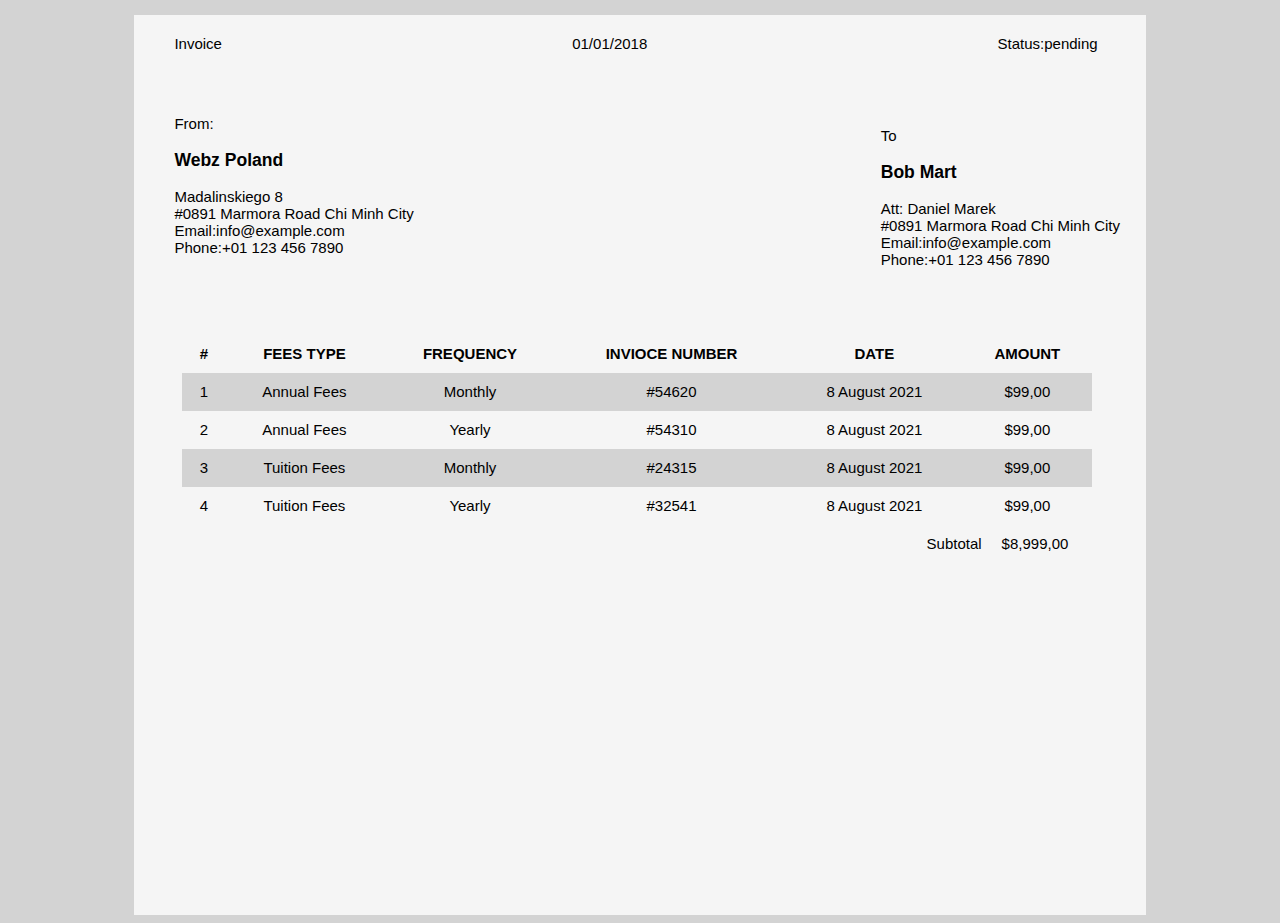
<file: invoice.html>
<!DOCTYPE html>
<html lang="en">
<head>
    <meta charset="UTF-8">
    <meta name="viewport" content="width=device-width, initial-scale=1.0">
    <title>invoice</title>
    <link rel="stylesheet" href="/invoice.css">
</head>
<body>
    
   <div class="container-table">

   <div class="table-header">

   <ul>
    <li>Invoice</li>
    <li>01/01/2018</li>
    <li>Status:pending</li>


   </ul>
  

</div>


    <div class="table-address">
 
<ul>    
  
   <li>From:</li>
 <h3>Webz Poland</h3>
 <li>Madalinskiego 8</li>
 <li>#0891 Marmora Road Chi Minh City</li>
 <li>Email:info@example.com</li>
 <li>Phone:+01 123 456 7890</li>
 
</ul>

</div>
   
  
 <div class="table-address2">
<ul> 

<li>To</li>
 <h3>Bob Mart</h3>
 <li>Att: Daniel Marek</li>
 <li>#0891 Marmora Road Chi Minh City</li>
 <li>Email:info@example.com</li>
 <li>Phone:+01 123 456 7890</li>
</ul>
</div>



<div class="table">

<table>

<tr>

<th>#</th>
<th>FEES TYPE</th>
<th>FREQUENCY</th>
<th>INVIOCE NUMBER</th>
<th>DATE</th>
<th>AMOUNT</th>


</tr>

<tr>

<td>1</td>
<td>Annual Fees</td>
<td>Monthly</td>
<td>#54620</td>
<td>8 August 2021</td>
<td>$99,00</td>



</tr>



<tr>

    <td>2</td>
    <td>Annual Fees</td>
    <td>Yearly</td>
    <td>#54310</td>
    <td>8 August 2021</td>
    <td>$99,00</td>
    
    
    
    </tr>
    

    <tr>

        <td>3</td>
        <td>Tuition Fees</td>
        <td>Monthly</td>
        <td>#24315</td>
        <td>8 August 2021</td>
        <td>$99,00</td>
        
        
        
        </tr>

        <tr>

            <td>4</td>
            <td>Tuition Fees</td>
            <td>Yearly</td>
            <td>#32541</td>
            <td>8 August 2021</td>
            <td>$99,00</td>
            
            
            
     </tr>
        <table class="sub">           
   <tr>
    <td> Subtotal </td>
     <td>$8,999,00</td>
   </tr>

</table>   

</table>







</div>






   </div>


</body>
</html>
</file>
<file: invoice.css>
@import url('https://fonts.googleapis.com/css2?family=Hedvig+Letters+Sans&display=swap');
 
body{

  background-color: lightgrey;
  font-size: 15px;
}



.container-table{
background-color: whitesmoke;
font-family: 'Hedvig Letters Sans', sans-serif;
font-family: Arial, Helvetica, sans-serif;
width: 80%;
margin: auto;
height: 100vh;
}

 .table-header ul{
  display: flex;
  justify-content: space-between;
  list-style-type: none;
  padding-top: 20px;
  margin-right: 3rem;
position: relative;
padding-bottom: 3rem;
 }


 .table-address2 ul{
 position: absolute;
 top: 7rem;
 right: 0;
 margin-right: 10rem;
 list-style-type: none;


 } 


 .table-address ul{
 list-style-type: none;
 padding-bottom: 4rem;
 }

table{
  width: 90%;
  font-size: 15px;
  padding-bottom: 30px;
  margin-left: 3rem;
}



 table, th,td{
 border-bottom: 1px solid transparent;
 border-collapse: collapse;
  
 } 
 th,td{
  text-align: center;
  padding: 10px;
 } 
 tr:nth-child(even){

  background-color: lightgrey;
 }
 tr td:hover{
  color: whitesmoke;
  outline: none;
 }
 
 
 .sub{
 display: flex;
  justify-content: space-around;
  
 } 
 
 .sub{
 
  padding-left: 45rem;
  font-size: 15px;
 }
/* 
 here is my mobile responsiveness */

 

@media (max-width:1186px ){

  .container-table{
  
  }
       
  .sub{

        padding-left: 25rem;
       }
     .table-header{

    width: 100%;

     } 
      th,td{

      padding: 5px;

      } 

    }
</file>
